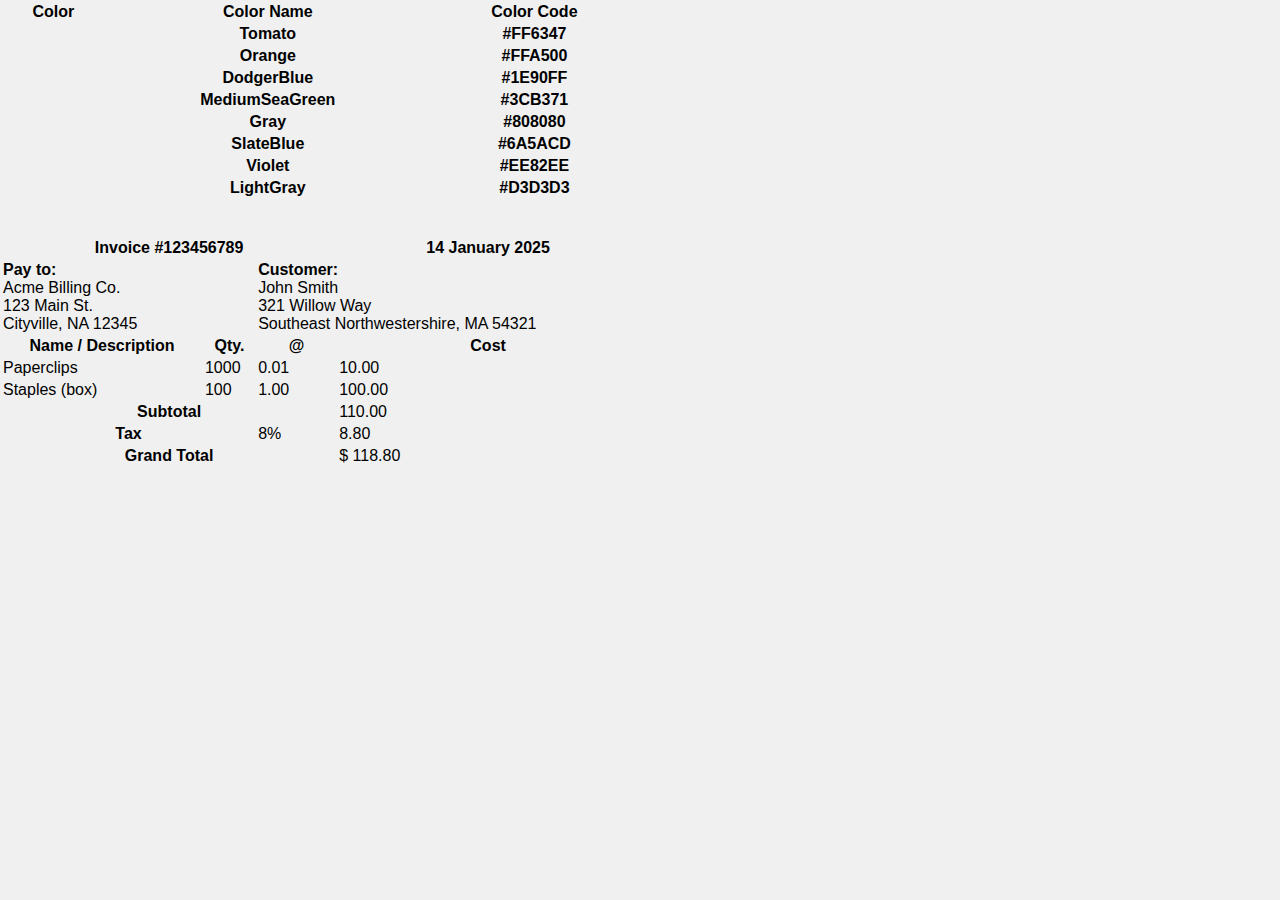
<file: index (3).html>
<!DOCTYPE html>
<html lang="en">
  <head>
    <meta charset="UTF-8">
    <title>Lentelės</title>
    <link rel="stylesheet" href="style.css">
  </head>
  <body>
    <table style="width :50% ; text-align: center;" >
      <tr>
        <th>Color</th>
        <th>Color Name</th>
        <th>Color Code</th>
      </tr>
<tr>
  <th class="tomato"></th>
  <th>Tomato</th>
<th>#FF6347</th>
</tr>
<tr>
  <th class="Orange"></th>
  <th>Orange</th>
  <th>#FFA500</th>
</tr>
<tr>
  <th class="DodgerBlue"></th>
<th>DodgerBlue</th>
<th>#1E90FF</th>
</tr>
<tr>
<th class="MediumSeaGreen"></th>
<th>MediumSeaGreen</th>
<th>#3CB371</th>
</tr>
<tr>
<th class="Gray"></th>
<th>Gray</th>
<th>#808080</th>
  </tr>
  <tr>
    <th class="SlateBlue"></th>
    <th>SlateBlue</th>
    <th>#6A5ACD</th>

  </tr>
  <tr>
    <th class="Violet"></th>
    <th>Violet</th>
    <th>#EE82EE</th>
  </tr>
  <tr>
    <th class="LightGray"></th>
    <th>LightGray</th>
    <th>#D3D3D3</th>
  </tr>

    </table>
<br><br>
<table class="second" style="width : 50%">


    <tr>
            <th class="a" colspan="3">Invoice #123456789</th>
            <th class="a">14 January 2025
            </tr>
        <tr>
            <td colspan="2"> <strong>Pay to:</strong>
                <br> Acme Billing Co.
                <br> 123 Main St.
                <br> Cityville, NA 12345 </td>
            <td colspan="2"> <strong>Customer:</strong>
                <br> John Smith
                <br> 321 Willow Way
                <br> Southeast Northwestershire, MA 54321 </td>
        </tr>
        <tr>
            <th class="a">Name / Description</th>
            <th class="a">Qty.</th>
            <th class="a">@</th>
            <th class="a">Cost</th>
        </tr>
        <tr>
            <td>Paperclips</td>
            <td>1000</td>
            <td>0.01</td>
            <td>10.00</td>
        </tr>
        <tr>
            <td>Staples (box)</td>
            <td>100</td>
            <td>1.00</td>
            <td>100.00</td>
        </tr>
        <tr>
            <th class="a" colspan="3">Subtotal</th>
            <td> 110.00</td>
        </tr>
        <tr>
            <th class="a" colspan="2">Tax</th>
            <td> 8% </td>
            <td>8.80</td>
        </tr>
        <tr>
            <th class="a" colspan="3">Grand Total</th>
            <td>$ 118.80</td>
  </tr>
</table>


  </body>
</html>
</file>
<file: style.css>
body {
    background-color: #f0f0f0;
    font-family: 'ABeeZee', sans-serif;
    margin: 0;
    padding: 0;
}

.border {
border: solid;
  border-width: 2px;
  border-radius: 10px;
  border-color: #00008B;
}


a {
  background-color: #404a61;
  border: none;
  color: white;
  padding: 18px;
  text-align: center;
  display: block;
  width: 20px;
  height: 20px;
  font-size: 15px;
}

nav{
  position: fixed;
  top: 0;
}

.main{
    background: #fff;
    width: 70%;
    margin: 0 auto;
}

h5{
  border-top: 6px solid #00008B;
  border-radius: 3px 3px 0 0;
  padding: 15px;
  background-color: #F9FAFA;
}

.heading {
  display: flex;
  justify-content: flex-start;
  align-items: flex-start;
}

.heading img {
    width: 40px;
    padding: 0px;
    padding-left: 20px;
}

.heading h3 {
   margin: 0;
line-height: 40px;
}


p, h3{
  padding-left: 20px;
}

.main{
  padding-bottom: 30px;
}

li{
  padding: 10px;
}

html {
  scroll-behavior: smooth;
}
</file>
